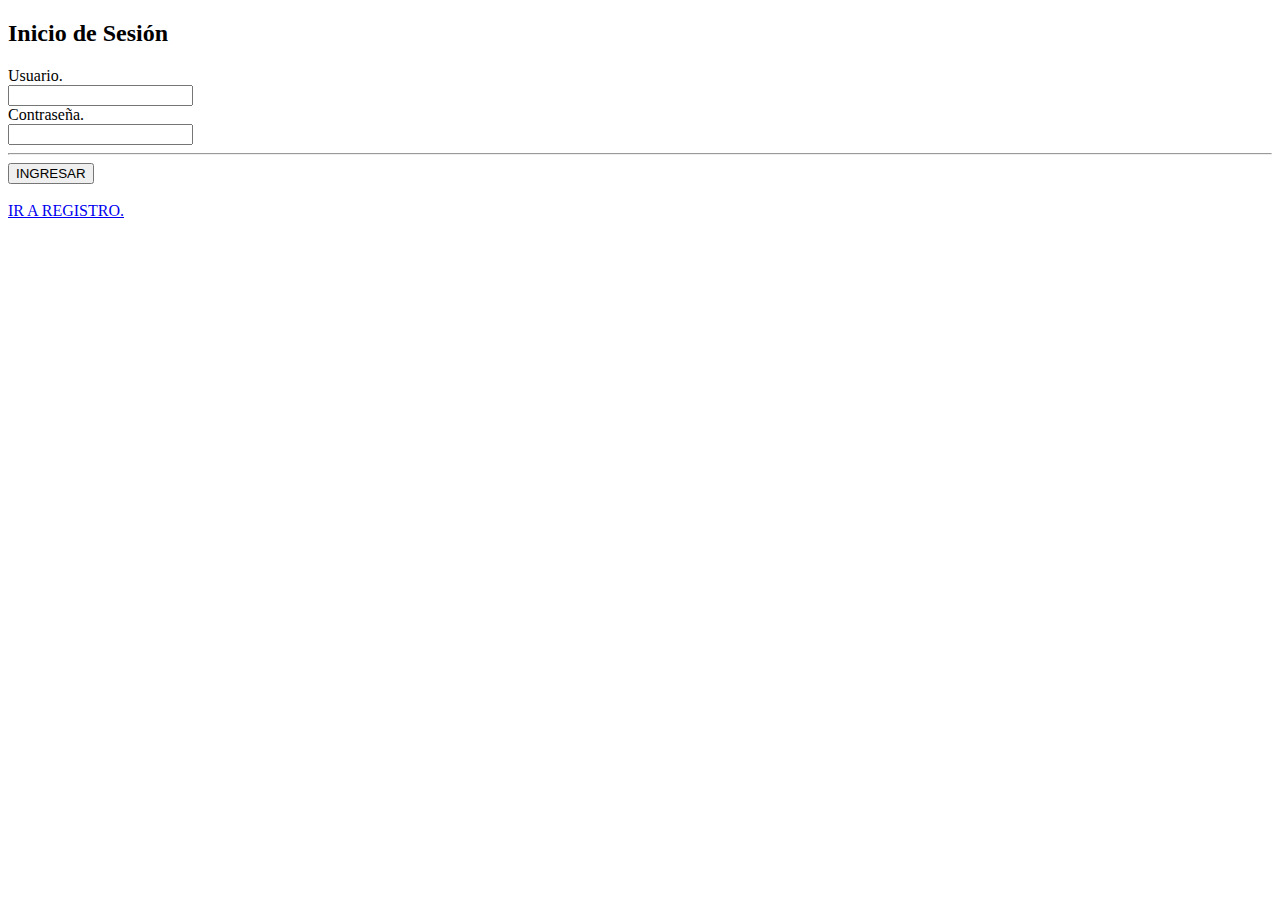
<file: index.html>
<!DOCTYPE html>
<html lang="en">
    <head>
        <meta charset="UTF-8">
        <meta http-equiv="X-UA-Compatible" content="IE=edge">
        <meta name="viewport" content="width=device-width, initial-scale=1.0">
        <title>Inicio Sesión</title>
    </head>
    <body>
        <h2>Inicio de Sesión</h2>
        <form action="accion.php" method="post">
            <label>Usuario.</label><br>
            <input type="text" name="user">
            <br>
            <label>Contraseña.</label><br>
            <input type="password" name="pass">
            <br>
            <hr>
            <input type="hidden" name="opc" value="1">
            <input type="submit" value="INGRESAR">
        </form>
        <br><a href="registro.html">IR A REGISTRO.</a>
    </body>
</html>
</file>
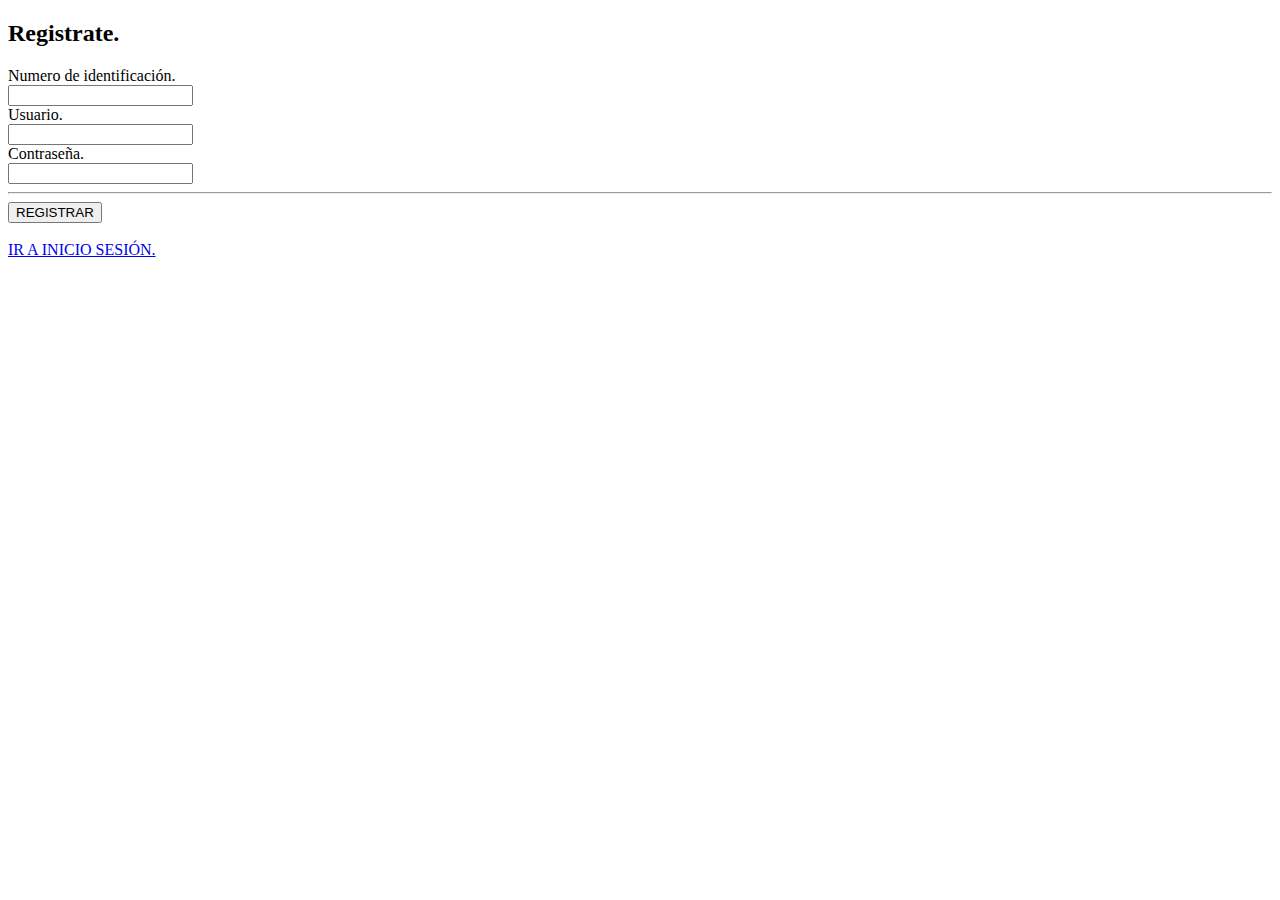
<file: registro.html>
<!DOCTYPE html>
<html lang="en">
    <head>
        <meta charset="UTF-8">
        <meta http-equiv="X-UA-Compatible" content="IE=edge">
        <meta name="viewport" content="width=device-width, initial-scale=1.0">
        <title>Inicio Sesión</title>
    </head>
    <body>
        <h2>Registrate.</h2>
        <form action="accion.php" method="post">
            <label>Numero de identificación.</label><br>
            <input type="number" name="id">
            <br>
            <label>Usuario.</label><br>
            <input type="text" name="user">
            <br>
            <label>Contraseña.</label><br>
            <input type="password" name="pass">
            <br>
            <hr>
            <input type="hidden" name="opc" value="2">
            <input type="submit" value="REGISTRAR">
        </form>
        <br><a href="index.html">IR A INICIO SESIÓN.</a>
    </body>
</html>
</file>
